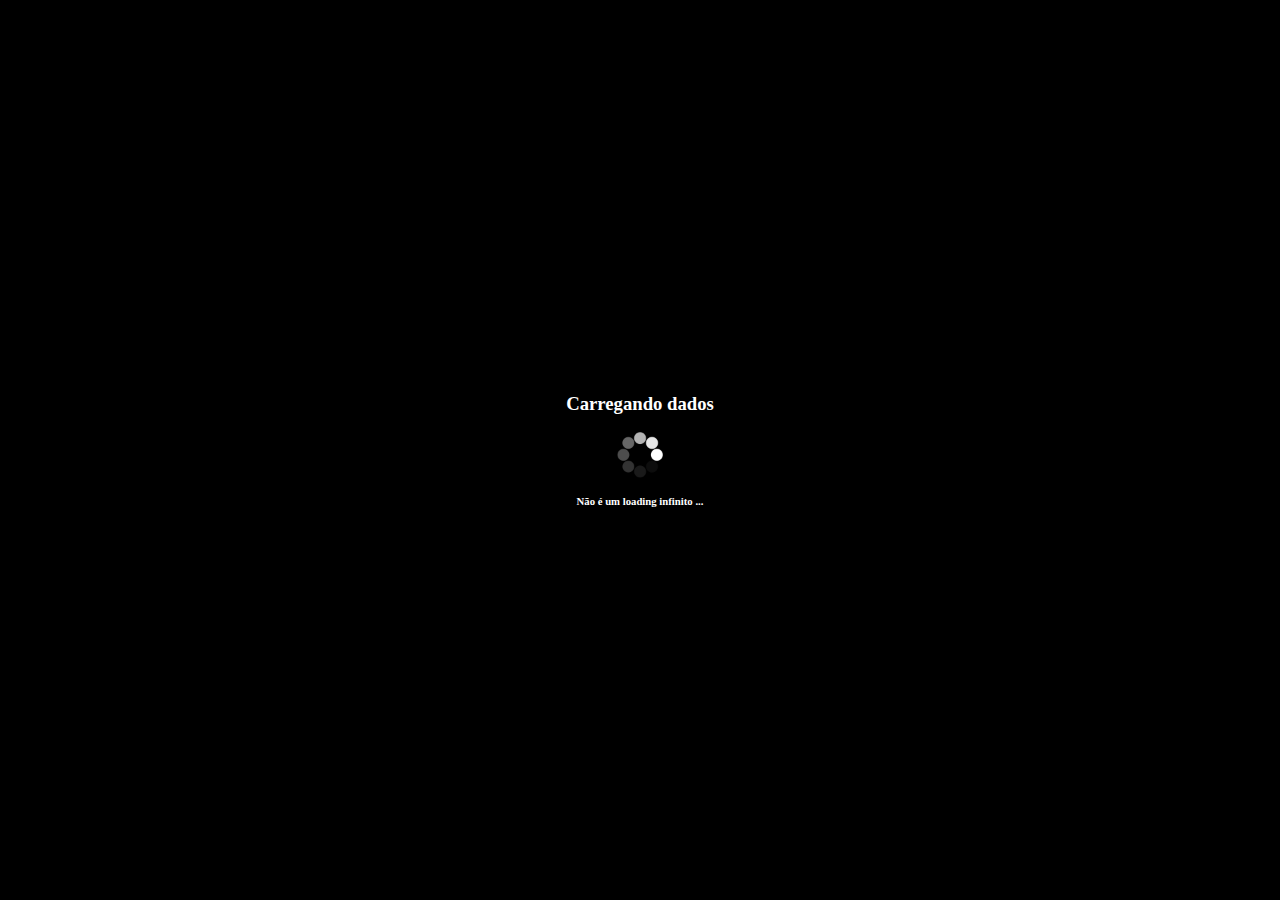
<file: index.html>
<!DOCTYPE html>
<html lang="en">
<head>
    <meta charset="UTF-8">
    <meta http-equiv="X-UA-Compatible" content="IE=edge">
    <meta name="viewport" content="width=device-width, initial-scale=1.0">
    <title>Portfolio</title>
    <link rel="stylesheet" href="./css/style.css">
</head>
<body>
    <div class="loading-screen">
        <h3>Carregando dados</h3>
        <img id="loading-image" src="./images/loading-gif.gif" alt="">
        <h6>Não é um loading infinito ...</h6>
    </div>
    <div class="full-page disable">
        <header>
            <div class="social-media-icons">
                <a href="https://api.whatsapp.com/send?phone=5511942756379"><img class="icon" src="./images/whatsapp.png" alt=""></a>
                <a href="https://github.com/sadmagrage"><img class="icon" src="./images/github.png" alt=""></a>
                <a href="https://www.linkedin.com/in/victor-goya-9802ba24b/"><img class="icon" src="./images/linkedin.png" alt=""></a>
                <a href="mailto:victorgoyapvgp12@gmail.com"><img class="icon white-background" src="./images/email.png" alt=""></a>
            </div>
        </header>
        <main id="inicio">
            <div class="content">
                <div class="intro-project-section">
                    <div class="intro-section">
                        <div class="presentation">
                            <h1>Oi</h1>
                            <h4 id="identity"></h4>
                            <p id="explanation">Sou desenvolvedor, tenho experiência no front-end e no back-end, demonstrada nos projetos pessoais.</p>
                            <h4>Clique em Projetos para ver mais projetos e seus detalhes.</h4>
                        </div>
                        <div id="technologies-container">
                            <h3>Tecnologias conhecidas</h3>
                            <div id="technologies"></div>
                        </div>
                    </div>
                    <div class="projects-section">
                        <h3 id="projetos-title">Projetos</h3>
                    </div>
                </div>
            </div>
            <div id="show_projects">
                <div class="project-header">
                    <img id="left-arrow" class="icon" src="images/left-arrow.png" alt="">
                    <div class="project-header-title">
                        <h1>Projetos</h1>
                        <h6>Clique nos projetos, para ver mais.</h6>
                    </div>
                    <span></span>
                </div>
                <div class="projects-list">
                </div>
            </div>
        </main>
    </div>
    <script type="module" src="./js/script.js"></script>
</body>
</html>
</file>
<file: css/style.css>
* {
    padding: 0;
    margin: 0;
    box-sizing: border-box;
}

body {
    background-image: url("../images/background-image.jpg");
    background-size: cover;
    color: white;
}

.loading-screen {
    position: fixed;
    top: 50%;
    left:50%;
    transform: translate(-50%, -50%);
    background-color: black;
    width: 100vw;
    height: 100vh;
    display: flex;
    flex-direction: column;
    justify-content: center;
    align-items: center;
    opacity: 1;
    transition: opacity 0.3s ease-out;
}

#loading-image {
    margin: 15px;
    width: 50px;
    height: 50px
}

.icon {
    width: 40px;
    margin: auto 5px;
    cursor: pointer;
}

.full-page {
    display: flex;
    flex-direction: column;
}

header {
    align-self: center;
    display: flex;
    justify-content: flex-end;
    width: 80vw;
    padding: 50px;
}

#projetos-title {
    text-align: center;
}

h1, h2, h3, h4, h5, a, p {
    color: inherit;
}

.intro-section {
    width: 50vw;
    margin-bottom: 20px;
}

.project-header {
    display: grid;
    grid-template-columns: 1fr 1fr 1fr;
}

.project-header-title {
    display: flex;
    flex-direction: column;
    justify-content: left;
    align-self: center;
    text-align: center;
}

.projects-section {
    padding: 15px;
    margin-left: 30px;
    width: 30vw;
    height: min-content;
    cursor: pointer;
    background-color: rgba(0, 0, 0, 0.5);
    border-radius: 15px;
    display: flex;
    flex-direction: column;
}

.project-thumbnail {
    margin: 15px;
    display: flex;
    justify-content: center;
}

#inicio {
    width: 70vw;
    align-self: center;
    display: flex;
    flex-wrap: wrap;
}

.content {
    width: 70vw;
    align-self: center;
    display: flex;
    flex-direction: column;
}

#show_projects {
    position: fixed;
    width: 100%;
    height: 100%;
    top: 50%;
    left: 50%;
    transform: translate(-50%, -50%);
    background-color: rgba(0, 0, 0, 0.8);
    flex-direction: column;
    border-radius: 15px;
    z-index: 1;
    opacity: 0;
    transition: opacity 0.3s ease;
    pointer-events: none;
    display: flex;
    flex-direction: column;
}

.visible {
    opacity: 1 !important;
    pointer-events: auto !important;
}

#left-arrow {
    box-sizing: unset;
    padding: 15px;
    margin: 15px;
}

.projects-list {
    display: flex;
    justify-content: space-around;
    flex-wrap: wrap;
    margin-left: 60px;
    margin-right: 60px;
    overflow-y: auto;
    height: 100%;
}

.project-info {
    display: flex;
    justify-content: space-around;
}

.project-item {
    height: min-content;
    background: linear-gradient(80deg, #202, #000);
    border-radius: 15px;
    padding: 10px;
    display: flex;
    flex-direction: column;
    min-width: min-content;
    max-width: 30%;
    margin: 15px 0;
}

.project-item:hover {
    cursor: pointer;
}

.project-thumbnail {
    margin: auto 0;
}

.project-thumbnail .project-image {
    margin: 15px 0;
    align-self: center;
    width: 100%;
}

.project-item .project-image {
    margin: 15px 0;
    max-width: 100%;
}

#reticencias {
    height: 25vh;
}

#explanation {
    margin: 20px auto;
}

.white-background {
    background-color: rgba(255, 255, 255, 0.5);
    border-radius: 50%;
}

#technologies-container {
    margin-top: 20px;
}

#technologies {
    display: flex;
    flex-wrap: wrap;
}

.technology {
    width: 70px;
    margin: 10px;
    display: flex;
    flex-direction: column;
    justify-content: center;
}

.technology-image {
    height: 50px;
}

.technology-title {
    text-align: center;
}

.intro-project-section {
    display: flex;
}

.status {
    align-self: center;
}

.isUp, .isntUp {
    margin: auto 10px;
    align-self: center;
    flex-shrink: 0;
    width: 10px;
    height: 10px;
    border-radius: 50%;
    background-color: white;
}

.isUp {
    background-color: red;
}

.status {
    display: flex;
    justify-content: space-around;
}

.project-name {
    text-align: center;
}

.technology-info {
    display: flex;
    align-items: center;
}

.technology-icon {
    width: 30px;
    height: 30px;
    margin: 2.5px 5px 2.5px 0;
    margin-right: 5px;
}

.description-text {
    margin: 0px 10px 10px 10px;
}

.description-links {
    margin-bottom: 10px;
    width: 100%;
    display: flex;
    justify-content: space-between;
}

.repository-link, .project-link  {
    text-decoration: none;
    padding: 2px 0px;
    width: 100%;
}

.repository-link {
    margin-right: 1px;
}

.project-link {
    text-align: center;
    margin-left: 1px;
}

.repository-link {
    border-radius: 15px 0px 0px 15px;
    display: flex;
    background-color: black;
    justify-content: center;
}

.project-link {
    border-radius: 0px 15px 15px 0px;
    display: flex;
    background-color: white;
    align-items: center;
    justify-content: center;
}

.repository-image {
    height: 50px;
}

.only-link {
    border-radius: 15px;
}

.project-link-text {
    color: black;
}

.project-technologies {
    align-self: center;
    height: min-content;
    justify-self: center;
}

.expandable {
    min-height: 0;
}

.wrapper {
    display: grid;
    grid-template-rows: 0fr;
    overflow: hidden;
    transition: grid-template-rows 300ms;
}

.wrapper.open {
    grid-template-rows: 1fr;
}

.disable {
    opacity: 0 !important;
    pointer-events: none !important;
}

@media (max-width: 1000px) {
    .project-item {
        max-width: 40%;
    }
}

@media (max-width: 768px) {
    .content {
        width: 85vw;
        margin: 15px;
    }
    header {
        justify-content: center;
        padding: 20px;
    }

    .intro-section, .projects-section {
        width: 50vw;
    }

    .project-thumbnail {
        margin: auto 0px;
    }

    .project-thumbnail, .project-image {
        width: 100%;
    }

    #technologies {
        overflow-x: auto;
        flex-wrap: nowrap;
    }

    #inicio {
        width: 90vw;
    }

    .projects-section {
        margin-right: 0;
    }

    .projects-list {
        height: min-content;
        flex-wrap: wrap;
        margin-left: 20px;
        margin-right: 20px;
    }

    .project-item .project-image {
        min-width: 80vw;
    }

    .project-image {
        margin: 10px auto;
    }

    .project-item {
        height: min-content;
        width: 90%;
    }

}

@media (max-width: 480px) {
    .content {
        width: 85vw;
        margin: 15px;
    }
    header {
        padding: 10px;
    }

    .intro-section,
    .projects-section {
        width: 100vw;
    }

    .projects-section {
        margin-right: 0;
    }

    .project-image {
        width: 100%;
    }

    .project-thumbnail {
        margin: 0;
    }

    .projects-list {
        margin-left: 10px;
        margin-right: 10px;
        justify-content: space-around;
    }

    .project-item {
        width: 80vw;
    }

    .technology {
        width: 80px;
    }

    .technology-image {
        height: 70px;
    }
}
</file>
